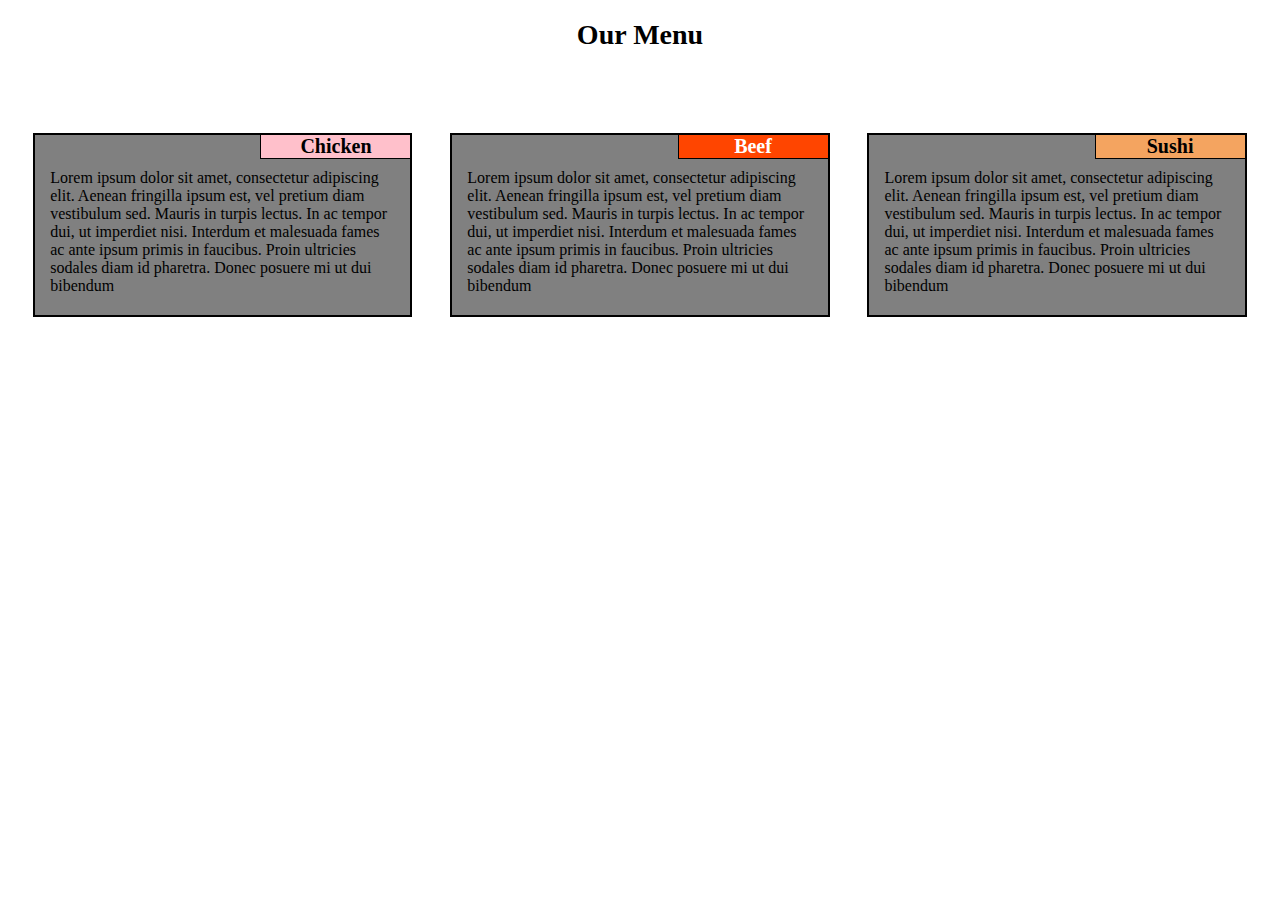
<file: module2_solution/index.html>
<!DOCTYPE html>
<html>
<head>
    <meta charset='utf-8'>
    <meta http-equiv='X-UA-Compatible' content='IE=edge'>
    <title>module 2 solution</title>
    <meta name='viewport' content='width=device-width, initial-scale=1'>
    <link rel='stylesheet' type='text/css' media='screen' href='css/main.css'>

</head>
<body>
    <h1>Our Menu</h1>
    <div class="box1">
        <p class="float">Chicken</p>
        <p>Lorem ipsum dolor sit amet, consectetur adipiscing elit. Aenean fringilla ipsum est, vel pretium diam vestibulum sed. Mauris in turpis lectus. In ac tempor dui, ut imperdiet nisi. Interdum et malesuada fames ac ante ipsum primis in faucibus. Proin ultricies sodales diam id pharetra. Donec posuere mi ut dui bibendum</p>
    </div>
    <div class="box2">
        <p class="float">Beef</p>
        <p>Lorem ipsum dolor sit amet, consectetur adipiscing elit. Aenean fringilla ipsum est, vel pretium diam vestibulum sed. Mauris in turpis lectus. In ac tempor dui, ut imperdiet nisi. Interdum et malesuada fames ac ante ipsum primis in faucibus. Proin ultricies sodales diam id pharetra. Donec posuere mi ut dui bibendum</p>
    </div>
    <div class="box3">
        <p class="float">Sushi</p>
        <p>Lorem ipsum dolor sit amet, consectetur adipiscing elit. Aenean fringilla ipsum est, vel pretium diam vestibulum sed. Mauris in turpis lectus. In ac tempor dui, ut imperdiet nisi. Interdum et malesuada fames ac ante ipsum primis in faucibus. Proin ultricies sodales diam id pharetra. Donec posuere mi ut dui bibendum</p>
    </div>
</body>
</html>
</file>
<file: module2_solution/css/main.css>
*{
    box-sizing: border-box;
}

h1{
    text-align: center;
    font-family: fantasy;
    font-weight: bold;
    font-size: 28px;
}
.box1, .box2, .box3{
    width: 30%;
    margin: 5% 1% 0 2%;
    background-color: grey;
    border: 2px solid black;
    float: left;
    
}
.box1 > .float, .box2 > .float, .box3 > .float{
    float: right;
    border-left: 1px solid black;
    border-bottom: 1px solid black;
    width: 150px;
    text-align: center; 
    margin: 0 0 10px 0;
    font-size: 20px;
    background-color: pink;
    font-weight: bold;
}
.box2 > .float{
    background-color: orangered;
    color: white;
}
.box3 > .float{
    background-color: sandybrown
    
}

p{
    clear: right;
    margin: 0 15px 20px 15px;
    font-size: 16px;
}
@media (max-width: 991px) and (min-width: 768px){
    .box3{
        clear: right;
        margin: 3% 2% 0 2%;
        width: 95%;
    }
    .box1, .box2{
        width: 46%;

}
}
@media (max-width: 767px) {
    .box1, .box2, .box3{
        width: 95%;
        margin-top: 20px;
    }
}
</file>
